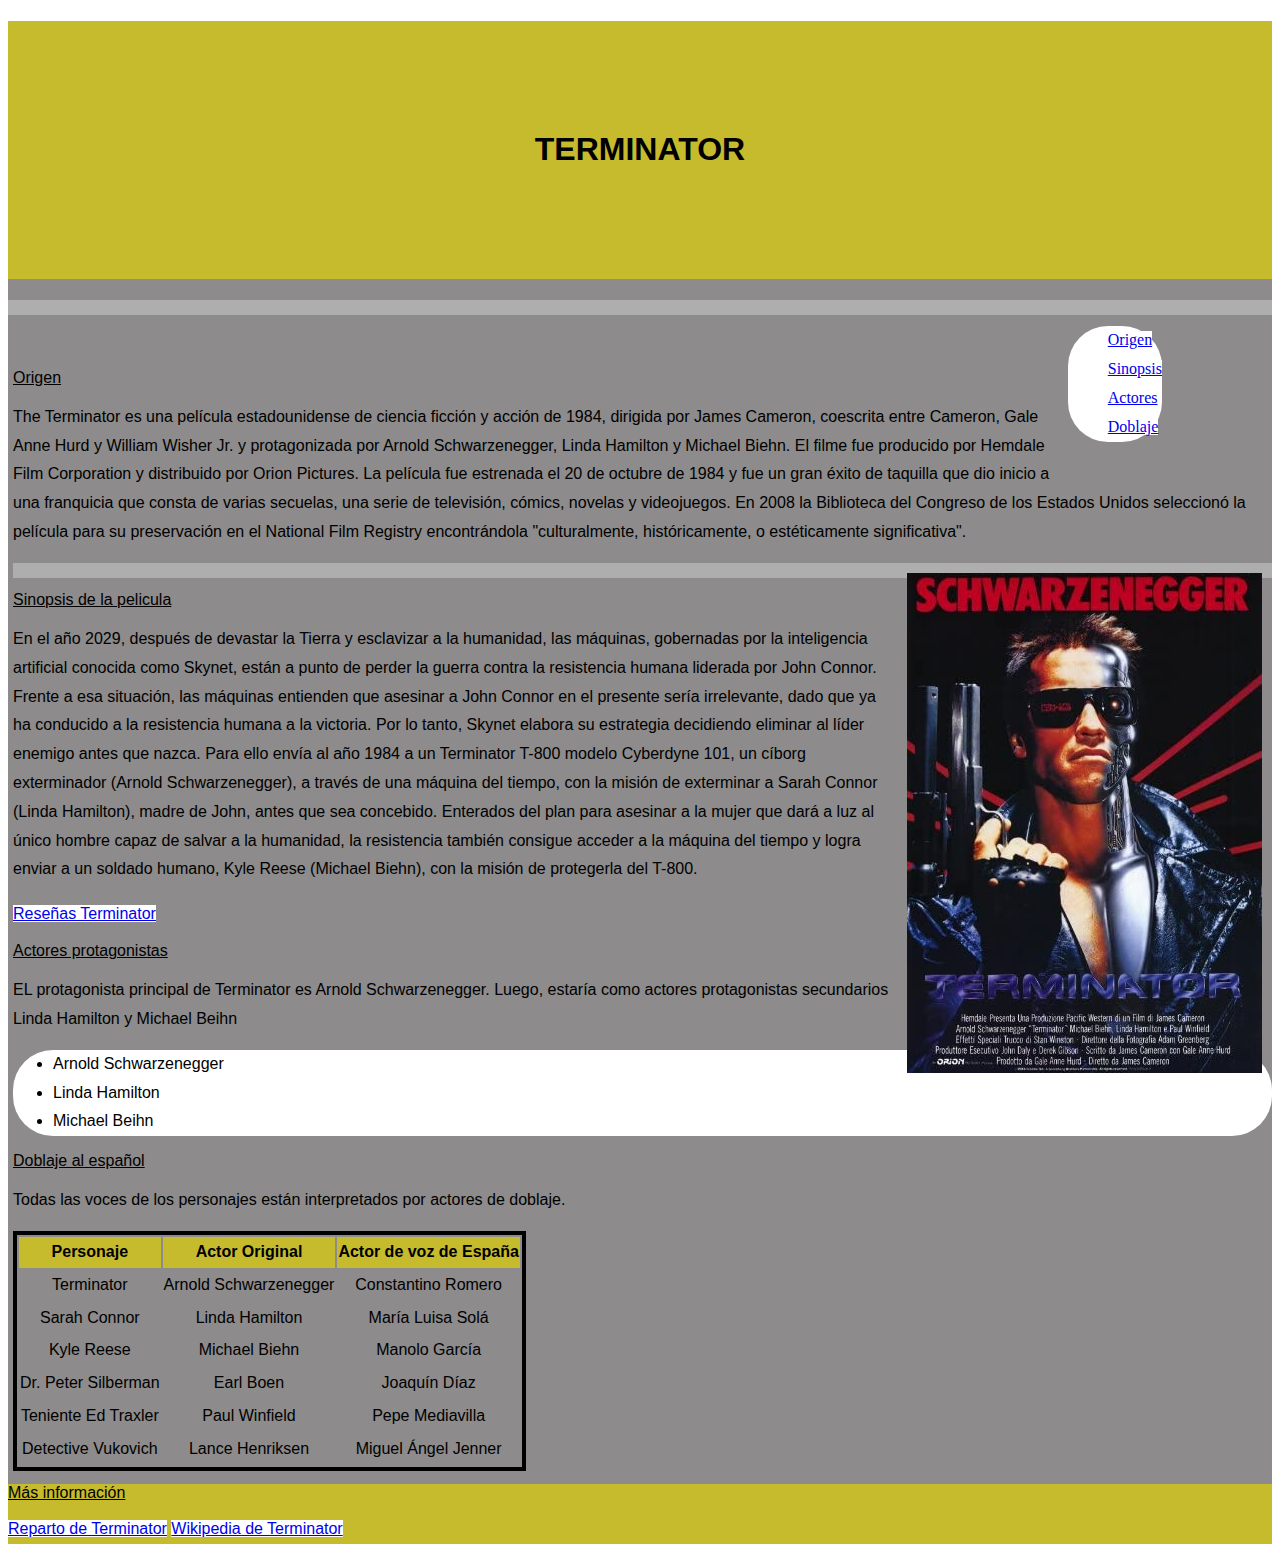
<file: index.html>
<!DOCTYPE HTML>
<html lang="es">
		<head>  
			<meta charset="UTF-8">
			<link rel = "stylesheet" type = "text/css" href = "estilo.css" />
            		<link rel = "stylesheet" type = "text/css" href = "layout.css" />
			<meta name="author" content = "Pablo Urones">
			<meta name="descripcion" content= "Html del inicio">
			<meta name="viewport" content="width=device-width, initial-scale=1.0">
			<title>Terminator</title>
		</head>
    <body>
			<header><h1>Terminator</h1></header>
			<aside>
			<nav>
				<ul>
					<li> <a href="Origen.html">Origen</a></li>
					<li><a href="Sinopsis.html">Sinopsis</a></li>
					<li><a href="Actores.html">Actores</a></li>
					<li><a href="Doblaje.html">Doblaje</a></li>
				</ul>
			</nav>
		</aside>
        <main>
        <section>
				<h2>Origen</h2>
			<p class="par">
				The Terminator es una película estadounidense de ciencia ficción y acción de 1984, dirigida por James Cameron, coescrita entre Cameron, Gale Anne Hurd y William Wisher Jr. y protagonizada por Arnold Schwarzenegger, Linda Hamilton y Michael Biehn.
				El filme fue producido por Hemdale Film Corporation y distribuido por Orion Pictures.
				La película fue estrenada el 20 de octubre de 1984 y fue un gran éxito de taquilla que dio inicio a una franquicia que consta de varias secuelas, una serie de televisión, cómics, novelas y videojuegos.
				En 2008 la Biblioteca del Congreso de los Estados Unidos seleccionó la película para su preservación en el National Film Registry encontrándola "culturalmente, históricamente, o estéticamente significativa".
            </p>
            <aside>
                <img alt="Actores protagonistas de Terminator" src="Multimedia/cartelera.jpg" class="cartel"/>
            </aside>
        </section>
        <section>
            <h2>Sinopsis de la pelicula</h2>
            <p>
                En el año 2029, después de devastar la Tierra y esclavizar a la humanidad, las máquinas, gobernadas por la inteligencia artificial conocida como Skynet, están a punto de perder la guerra contra la resistencia humana liderada por John Connor. 
                Frente a esa situación, las máquinas entienden que asesinar a John Connor en el presente sería irrelevante, dado que ya ha conducido a la resistencia humana a la victoria. Por lo tanto, Skynet elabora su estrategia decidiendo eliminar al líder enemigo antes que nazca. 
                Para ello envía al año 1984 a un Terminator T-800 modelo Cyberdyne 101, un cíborg exterminador (Arnold Schwarzenegger), a través de una máquina del tiempo, con la misión de exterminar a Sarah Connor (Linda Hamilton), madre de John, antes que sea concebido.
                Enterados del plan para asesinar a la mujer que dará a luz al único hombre capaz de salvar a la humanidad, la resistencia también consigue acceder a la máquina del tiempo y logra enviar a un soldado humano, Kyle Reese (Michael Biehn), con la misión de protegerla del T-800.
            </p>
            <a class="reseña" href="https://www.filmaffinity.com/es/reviews/1/304107.html">Reseñas Terminator</a>
        </section>
        <section>
            <h2>Actores protagonistas</h2>
            <p>EL protagonista principal de Terminator es Arnold Schwarzenegger. Luego, estaría como actores protagonistas secundarios Linda Hamilton y Michael Beihn</p>
            <ul lang="en">
                <li>Arnold Schwarzenegger</li>
                <li>Linda Hamilton</li>
                <li>Michael Beihn</li>
            </ul>
        </section>
        <section>
            <h2>Doblaje al español</h2>
            <p>
            Todas las voces de los personajes están interpretados por actores de doblaje.
            </p>
            <table>
                <tr><th>Personaje</th><th>Actor Original</th><th>Actor de voz de España</th></tr>
                <tr><td>Terminator</td><td>Arnold Schwarzenegger</td><td>Constantino Romero</td></tr>
                <tr><td>Sarah Connor</td><td>Linda Hamilton</td><td>María Luisa Solá</td></tr>
                <tr><td>Kyle Reese</td><td>Michael Biehn</td><td>Manolo García</td></tr>
                <tr><td>Dr. Peter Silberman</td><td>Earl Boen</td><td>Joaquín Díaz</td></tr>
                <tr><td>Teniente Ed Traxler</td><td>Paul Winfield</td><td>Pepe Mediavilla</td></tr>
                <tr><td>Detective Vukovich</td><td>Lance Henriksen</td><td>Miguel Ángel Jenner</td></tr>
            </table>
        </section>
        </main>
        <footer>
            <h2>Más información</h2>
            <a href="http://www.sensacine.com/peliculas/pelicula-146552/reparto/">Reparto de Terminator</a>
            <a href="https://es.wikipedia.org/wiki/The_Terminator">Wikipedia de Terminator </a>
        </footer>
    </body>
</html>
</file>
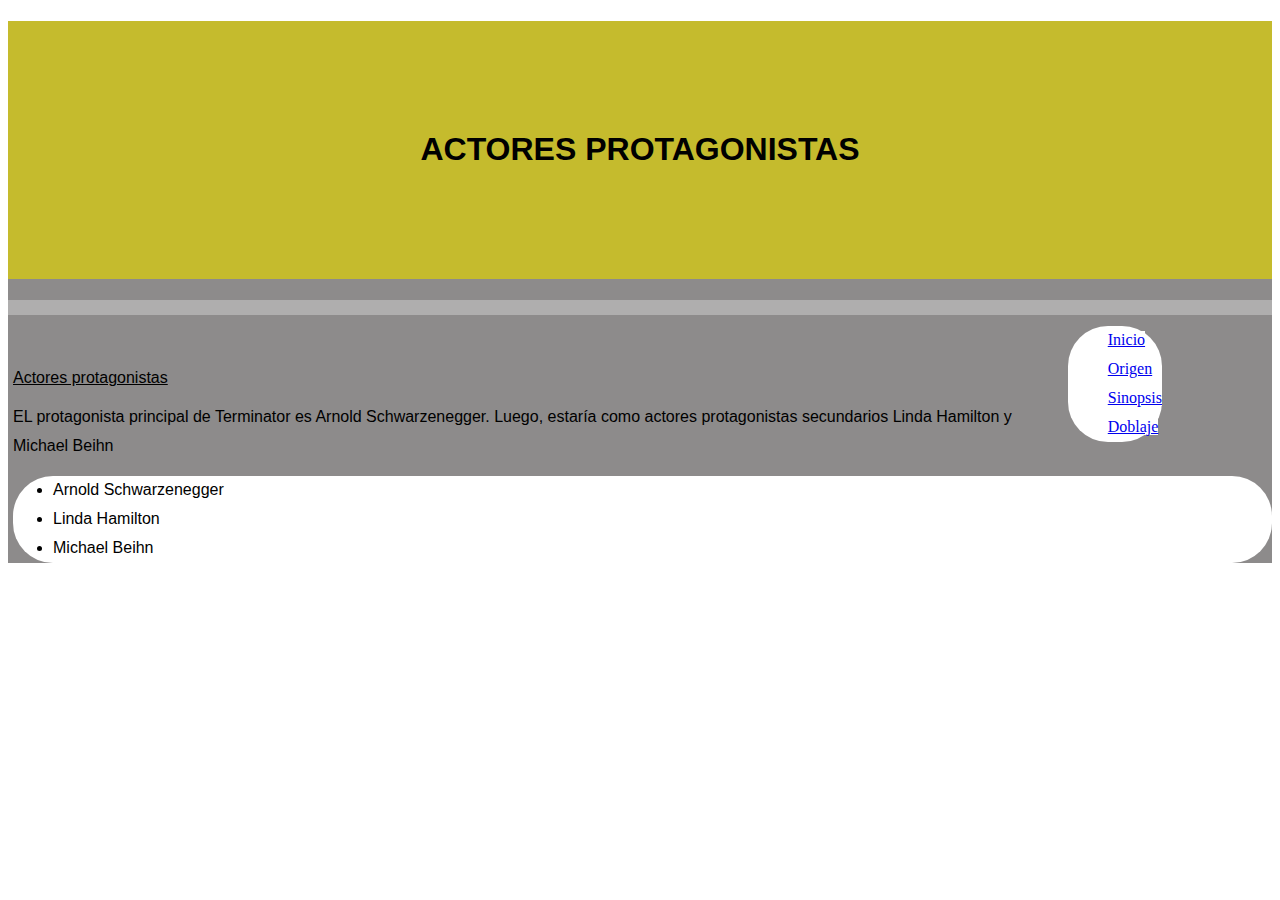
<file: Actores.html>
<!DOCTYPE html>
<html lang="es">
    <head>  
        <meta charset="UTF-8">
        <link rel = "stylesheet"
        type = "text/css"
        href = "estilo.css" />
        <meta name="author" content = "Pablo Urones">
        <meta name="descripcion" content= "Html de los actores protagonistas de Terminator">
	    <meta name="viewport" content="width=device-width, initial-scale=1.0">
        <title>Actores protagonistas</title>
    </head>
    <body>
        <header><h1>Actores protagonistas</h1></header>
            <aside>
                    <nav>
                        <ul>
                            <li> <a href="index.html">Inicio</a></li>
                            <li><a href="Origen.html">Origen</a></li>
                            <li><a href="Sinopsis.html">Sinopsis</a></li>
                            <li><a href="Doblaje.html">Doblaje</a></li>
                        </ul>
                    </nav>
            </aside>
        <main>
            <section>
                <h2>Actores protagonistas</h2>
                <p>EL protagonista principal de Terminator es Arnold Schwarzenegger. Luego, estaría como actores protagonistas secundarios Linda Hamilton y Michael Beihn</p>
                <ul lang="en">
                    <li>Arnold Schwarzenegger</li>
                    <li>Linda Hamilton</li>
                    <li>Michael Beihn</li>
                </ul>
            </section>
        </main>
    </body>
</html>
</file>
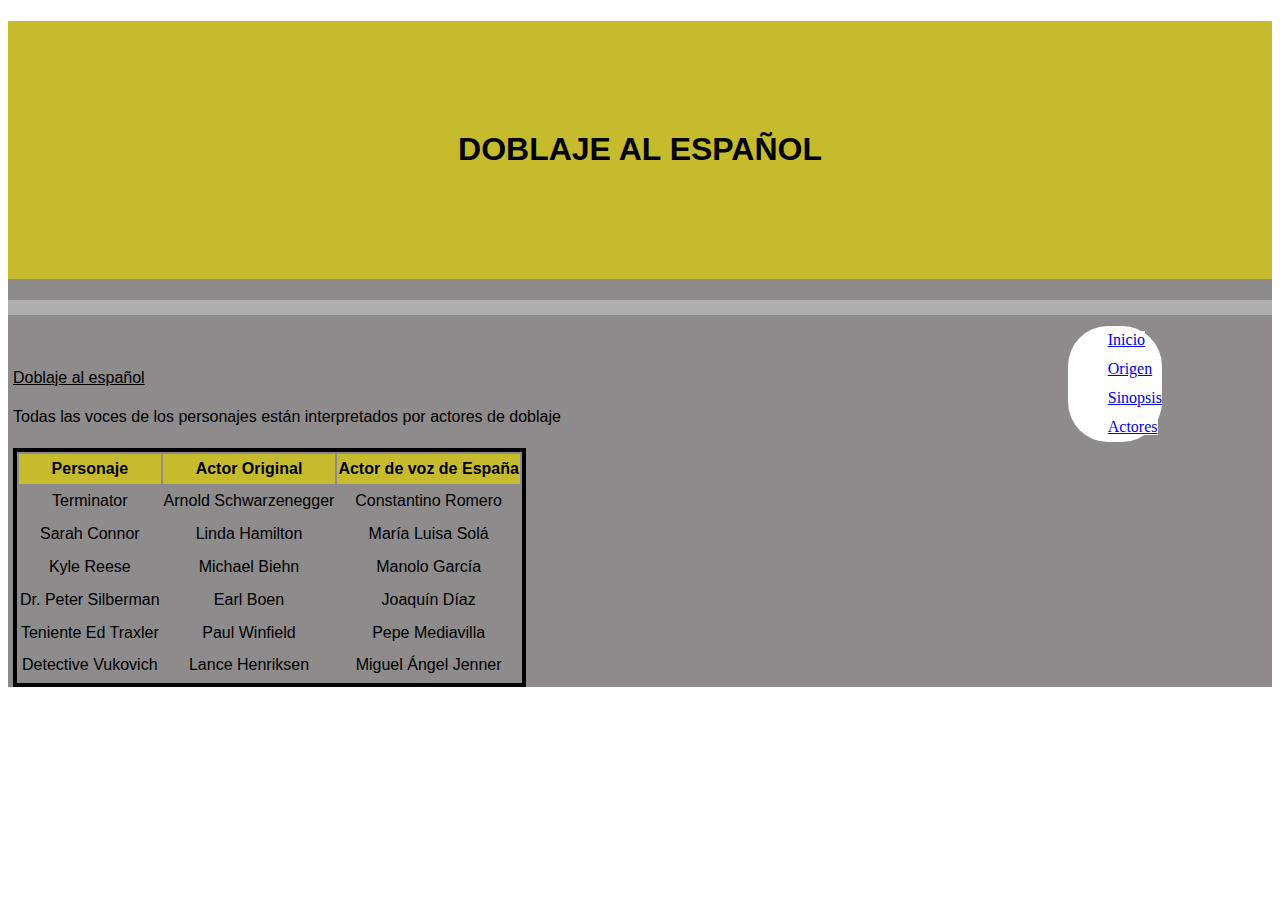
<file: Doblaje.html>
<!DOCTYPE html>
<html lang="es">
    <head>  
        <meta charset="UTF-8">
       <link rel = "stylesheet"
        type = "text/css"
        href = "estilo.css" />
        <meta name="author" content = "Pablo Urones">
        <meta name="descripcion" content= "Html del doblaje al español de terminator">
	<meta name="viewport" content="width=device-width, initial-scale=1.0">
        <title>Doblaje al español</title>
    </head>
    <body>
        <header> <h1>Doblaje al español</h1></header>
        <aside>
            <nav>
				<ul>
					<li> <a href="index.html">Inicio</a></li>
					<li><a href="Origen.html">Origen</a></li>
					<li><a href="Sinopsis.html">Sinopsis</a></li>
					<li><a href="Actores.html">Actores</a></li>
				</ul>
            </nav>
        </aside>
        <main>	  
            <section>
                    <h2>Doblaje al español</h2>
			    <p>
			    Todas las voces de los personajes están interpretados por actores de doblaje
			    </p>
                <table>
                    <tr><th rowspan = "1">Personaje</th><th rowspan = "1">Actor Original</th><th rowspan="1">Actor de voz de España</th></tr>
                    <tr><td>Terminator</td><td>Arnold Schwarzenegger</td><td>Constantino Romero</td></tr>
                    <tr><td>Sarah Connor</td><td>Linda Hamilton</td><td>María Luisa Solá</td></tr>
                    <tr><td>Kyle Reese</td><td>Michael Biehn</td><td>Manolo García</td></tr>
                    <tr><td>Dr. Peter Silberman</td><td>Earl Boen</td><td>Joaquín Díaz</td></tr>
                    <tr><td>Teniente Ed Traxler</td><td>Paul Winfield</td><td>Pepe Mediavilla</td></tr>
                    <tr><td>Detective Vukovich</td><td>Lance Henriksen</td><td>Miguel Ángel Jenner</td></tr>
                </table>
             </section>
        </main>
    </body>
</html>
</file>
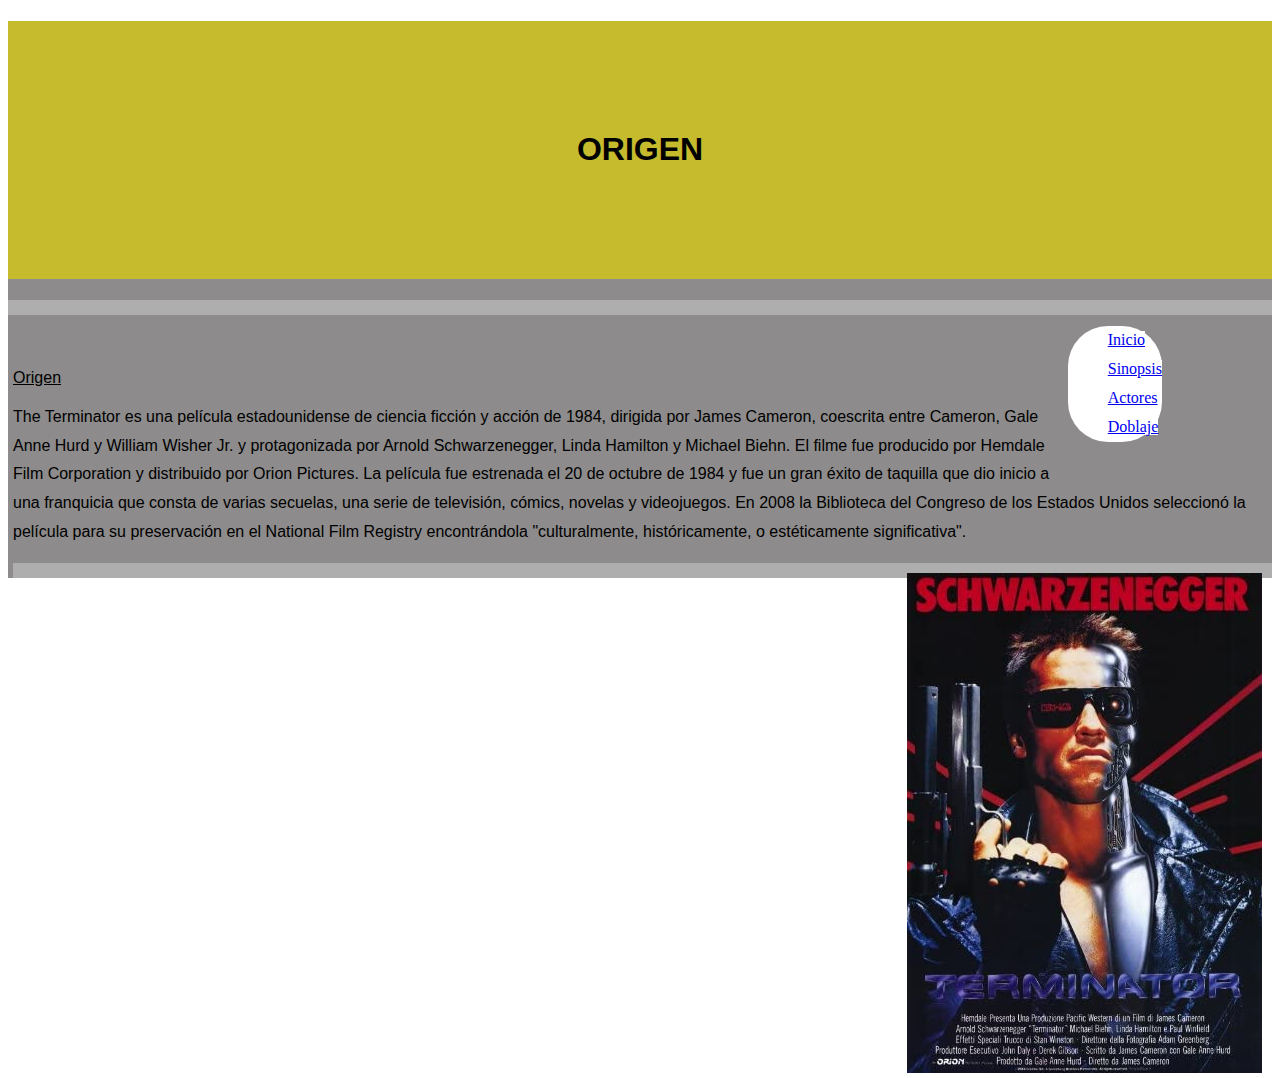
<file: Origen.html>
<!DOCTYPE HTML>
<html lang="es">
		<head>  
			<meta charset="UTF-8">
			<link rel = "stylesheet"
			type = "text/css"
			href = "estilo.css" />
			<meta name="author" content = "Pablo Urones">
			<meta name="descripcion" content= "Html del origen de Terminator">
			<meta name="viewport" content="width=device-width, initial-scale=1.0">
			<title>Origen de Terminator</title>
		</head>
    <body>
			<header><h1>Origen</h1></header>
			<aside>
			<nav>
				<ul>
					<li> <a href="index.html">Inicio</a></li>
					<li><a href="Sinopsis.html">Sinopsis</a></li>
					<li><a href="Actores.html">Actores</a></li>
					<li><a href="Doblaje.html">Doblaje</a></li>
				</ul>
			</nav>
		</aside>
        <main>
        <section>
				<h2>Origen</h2>
			<p>
				The Terminator es una película estadounidense de ciencia ficción y acción de 1984, dirigida por James Cameron, coescrita entre Cameron, Gale Anne Hurd y William Wisher Jr. y protagonizada por Arnold Schwarzenegger, Linda Hamilton y Michael Biehn.
				El filme fue producido por Hemdale Film Corporation y distribuido por Orion Pictures.
				La película fue estrenada el 20 de octubre de 1984 y fue un gran éxito de taquilla que dio inicio a una franquicia que consta de varias secuelas, una serie de televisión, cómics, novelas y videojuegos.
				En 2008 la Biblioteca del Congreso de los Estados Unidos seleccionó la película para su preservación en el National Film Registry encontrándola "culturalmente, históricamente, o estéticamente significativa".
			</p>
			<aside>
                <img alt="Actores protagonistas de Terminator" src="Multimedia/cartelera.jpg" class="cartel"/>
            </aside>
        </section>
        </main>
    </body>
</html>
</file>
<file: estilo.css>
/* especificidad = 001 */
body {
  font: 400 15px Tahoma, sans-serif;
  line-height: 1.8;
  font-size:16px;
  font-weight: 500;
  color: #000000;
  background-color: rgba(112, 110, 110, 0.8);
 }
 /* especificidad = 001 */
h1 {
  background-color: #c5bb2d;
  color: #000;
  text-transform: uppercase;
  padding: 100px 0px;
  text-align: center;     
}
/* especificidad = 001 */
h2{
font-weight: bolder;
text-decoration: underline;
font: 500 1em Tahoma, sans-serif;
color: #000;
}
/* especificidad = 001 */
html{
background-color: rgba(255,255,255,0.7);
}
/* especificidad = 001 */
aside{
background-color:rgba(255,255,255,0.3);
color: #ffffff;
padding: 10px 10px 5px 5px;
}
/* especificidad = 001 */
nav{
font-family: Verdana,serif;
float:right;
padding-right:100px;
padding-bottom: 4px;
}
/* especificidad = 001 */
ul{
border-width: 4px;
border-radius: 40px;
background-color: #ffffff;
}
/* especificidad = 011 */
.reseña{
text-align: center;
}
a{
  background-color: #ffffff;
}
/* especificidad = 001 */
video{
  width: 20em;
  height: 30em;
  margin: auto;
}
/* especificidad = 011 */
img.cartel{
  float: right;  
  padding-left:10px;
  padding-bottom: 5px;
}
/* especificidad = 011 */
img.imagen{
  float: left;  
  padding-left:10px;
  width: 300px;
  height: 300px;
}
/* especificidad = 001 */
footer{
background-color: #c5bb2d;
}
/* especificidad = 001 */
h3,h4,h5,h6{
font-weight: bolder;
text-decoration: underline;
font: 500 1em Tahoma, sans-serif;
color: #000;
}
/* especificidad = 001 */
main { 
padding-top:40px;
padding-left:5px;
}
/* especificidad = 001 */
td{
text-align: center;
}
/* especificidad = 001 */
th{
background-color: #c5bb2d;
color:#000;
font-weight: 700;
}
/* especificidad = 001 */
table{
border: 4px solid black;
align-content:center;
}
</file>
<file: layout.css>
/* especificidad = 010 */
.par{
  position: relative;
}
</file>
